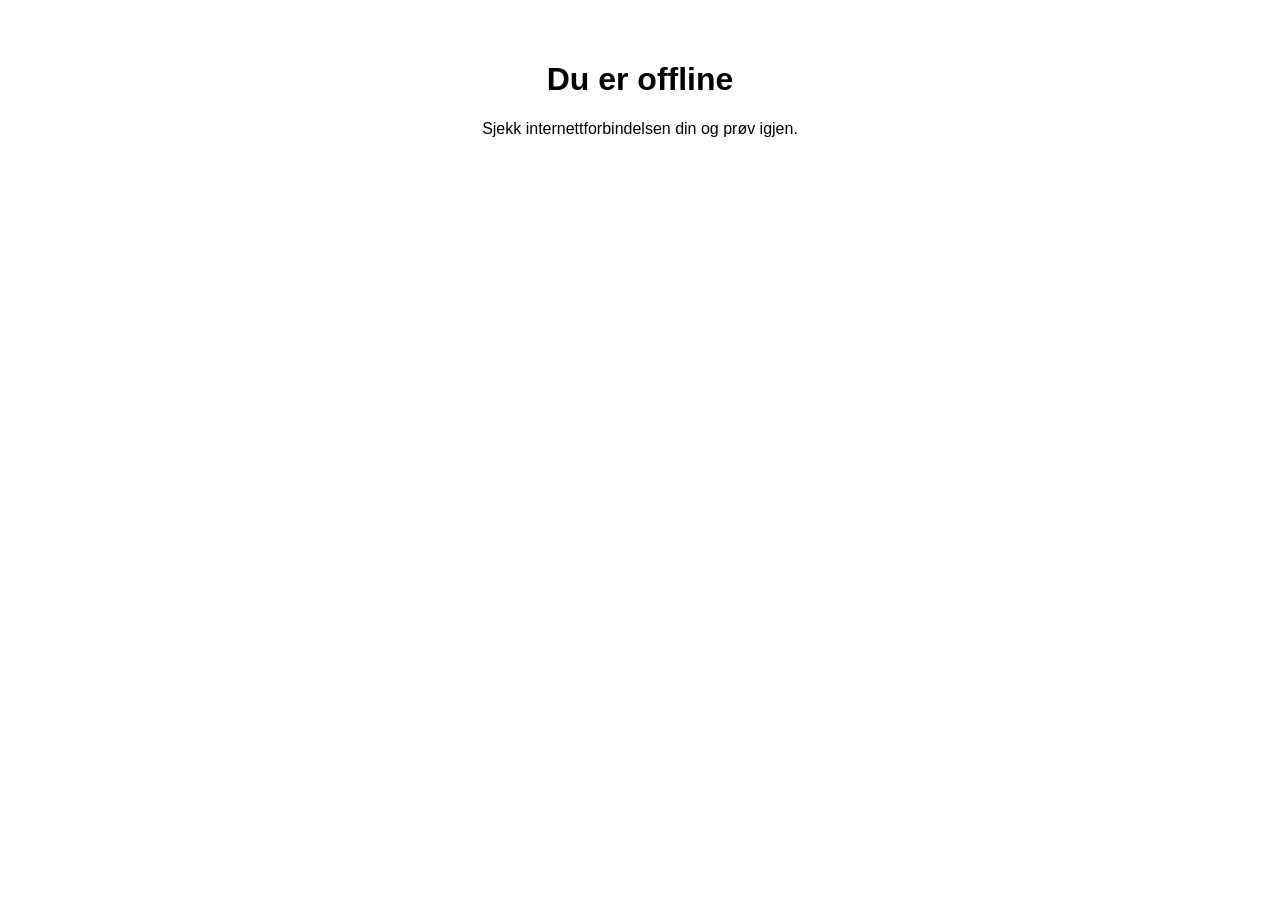
<file: offline.html>
<!DOCTYPE html>
<html lang="no">
<head>
<meta charset="UTF-8">
<title>Offline</title>
<style>
  body { font-family: sans-serif; text-align: center; padding: 2rem; }
</style>
</head>
<body>
  <h1>Du er offline</h1>
  <p>Sjekk internettforbindelsen din og prøv igjen.</p>
</body>
</html>
</file>
